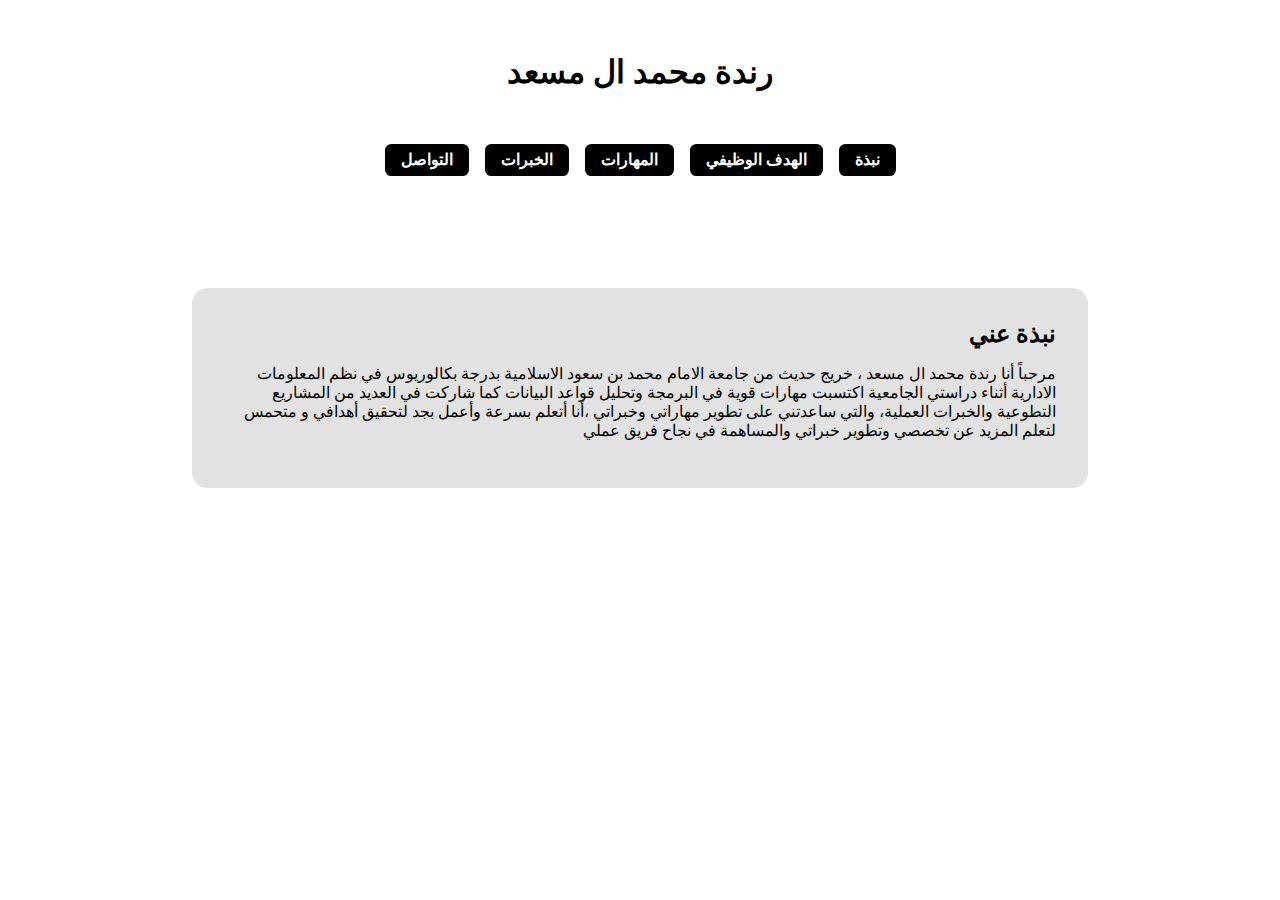
<file: info.html>
<!DOCTYPE html>
<html lang="ar" dir="rtl">

<head>
    <meta charset="UTF-8">
    <meta name="viewport" content="width=device-width, initial-scale=1.0">
    <title>CV</title>
    <link rel="stylesheet" href="styles.css">
</head>

<body>

    <nav>
        <p class="logo"> رندة محمد ال مسعد</p>
    </nav>
    <div class="flex-row justify-center mb-1">
        <a href="info.html" class="btn a-tag" style="color: white;">نبذة</a>
        <a href="objective.html" class="btn a-tag" style="color: white;"> الهدف الوظيفي</a>
        <a href="skills.html" class="btn a-tag" style="color: white;">المهارات </a>
        <a href="courses.html" class="btn a-tag" style="color: white;">الخبرات</a>
        <a href="contact.html" class="btn a-tag" style="color: white;">التواصل</a>
    </div>
    <div class="card flex-col">
        <h2 class="text-t">نبذة عني</h2>
        <p class="mb-1">مرحباً
            أنا رندة محمد ال مسعد ، خريج حديث من جامعة الامام محمد بن سعود الاسلامية بدرجة بكالوريوس في نظم المعلومات الادارية
            أثناء دراستي الجامعية اكتسبت مهارات قوية في البرمجة وتحليل قواعد البيانات كما شاركت في العديد من المشاريع التطوعية والخبرات العملية، والتي ساعدتني على تطوير مهاراتي وخبراتي
            ،أنا أتعلم بسرعة وأعمل بجد لتحقيق أهدافي و متحمس لتعلم المزيد عن تخصصي وتطوير خبراتي والمساهمة في نجاح فريق عملي
        </p>
       
       
    </div>


</body>

</html>
</file>
<file: styles.css>
* , body{
    margin: 0px;
    padding: 0px;
    box-sizing: border-box;
}

.flex-row{
    display: flex;
    flex-direction:row;
    gap: 1rem;
}

.flex-col{
    display: flex;
    flex-direction: column;
    gap: 1rem;
}

.justify-between{
    justify-content: space-between;
}

.justify-center{
    justify-content: center;
}

.align-center{
    align-items: center;
}
.mx-auto{
    margin-left: auto;
    margin-right: auto;
}

.mt-1{
    margin-top: 1rem;
}
.mb-1{
    margin-bottom: 1rem;    
}
.a-tag{
    text-decoration: none;
}
.bg-t{
    background-color: black;
}

.text-t{
    color: black;
}
.btn{
    padding: .4rem 1rem;
    outline: none;
    border: none;
    font-weight: 700;
    border-radius: .4rem;
    text-align: center;
    background-color: black;
}

nav{
    display: flex;
    justify-content: center;
    align-items: center;
    height: 9rem;
}
.logo{
    font-size: 2rem;
    font-weight: 700;
    color: #000000;
}
.card{
    background-color: rgb(226, 226, 226);
    width: 70%;
    margin-top: 7rem !important;
    margin: 0px auto;
    padding: 2rem;
    border-radius: 1rem;
}

.title-t{
    font-weight: 550;
    font-size: 1rem;
}


.img{
    width: 16rem;
    height:16rem;
}
.img img{
    border-radius: 1rem;
    width: 100%;
    height: 100%;
}

.bar-outer{
    border-radius: 2rem;
    display: flex;
    align-items: center;
    height: 18px;
    background-color:#000000;
    width: 20rem;
    position: static;
}
.bar-inner{
   position: absolute;
   height: 11px;
   width: 177px;
   right: 10px;
   border-radius: 1rem;
   background-color: #ffffff;
}

ul{
    list-style: none;
}









@media (max-width: 400px) {

    .flex-row{
        flex-direction: column !important;
        width: 90%;
        margin-left: auto;
        margin-right: auto;
        gap: 8px;
    }
    .btn{
        padding: .2rem .4rem !important;
    }

    nav{
        margin-left: auto;
        margin-right: auto;
    }
    .logo{
        font-size: 1rem;
    }
    .card{
        width: 90%;
        margin-left: auto;
        margin-right: auto;
    }
    .bar-outer{
        width: 98%;
    }

}
</file>
